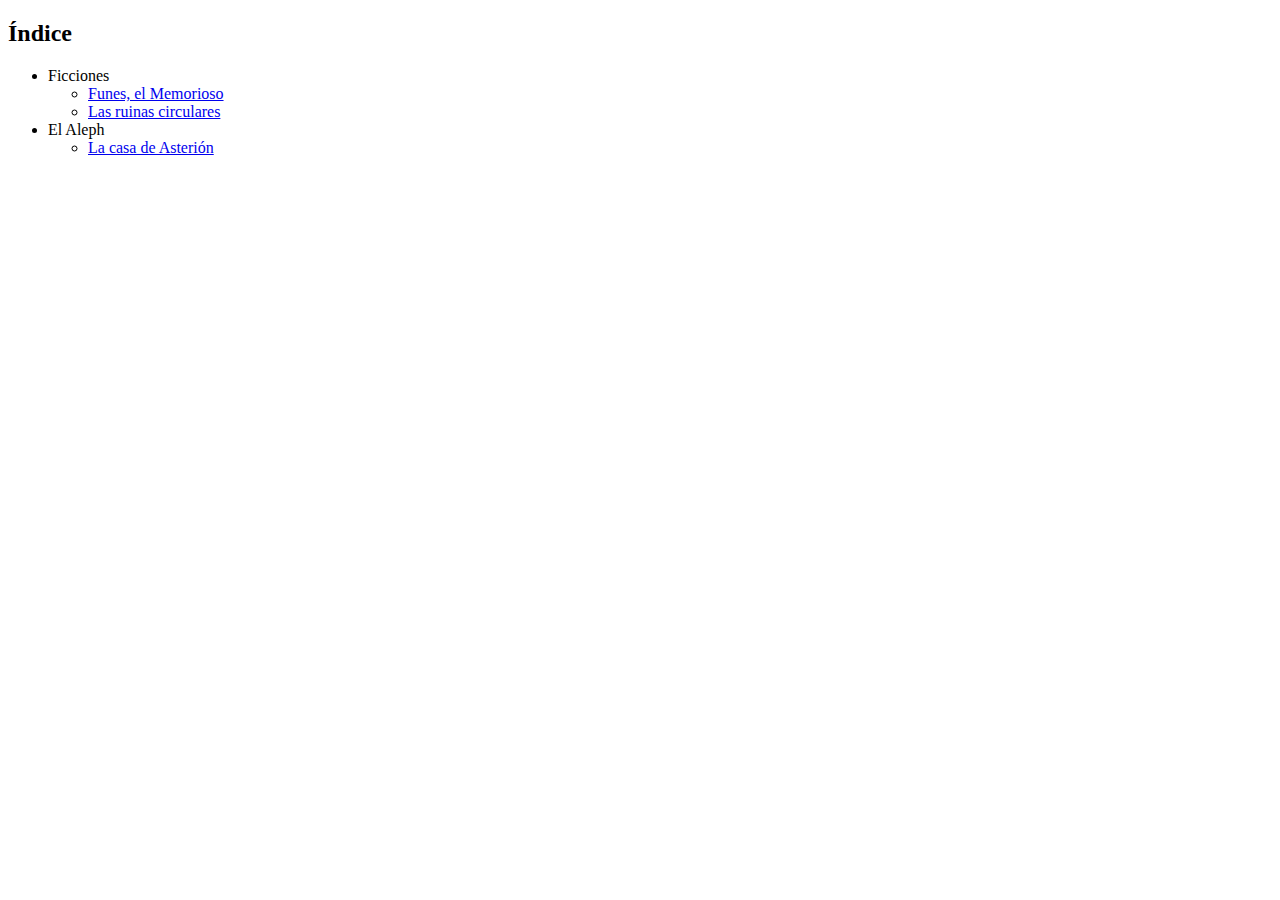
<file: index.html>
<!DOCTYPE html>
<html lang="es">
  <head>
    <meta charset="UTF-8">
    <meta name="viewport" content="width=device-width, initial-scale=1.0">
    <meta http-equiv="X-UA-Compatible" content="ie=edge">
    <title>Borges Online</title>
    <link rel="stylesheet" href="style.css">
  </head>
  <body>
        <h2>Índice</h2>
        <ul> 
            <li>Ficciones</li>
            <ul>
                <li> <a href="funes.html">Funes, el Memorioso</a></li>
                <li> <a href="ruinas.html">Las ruinas circulares</a></li>
            </ul>
            <li>El Aleph</li>
            <ul>
                <li> <a href="asterion.html">La casa de Asterión</a></li>
            </ul>
        </ul>
        
    </body>
</html>
</file>
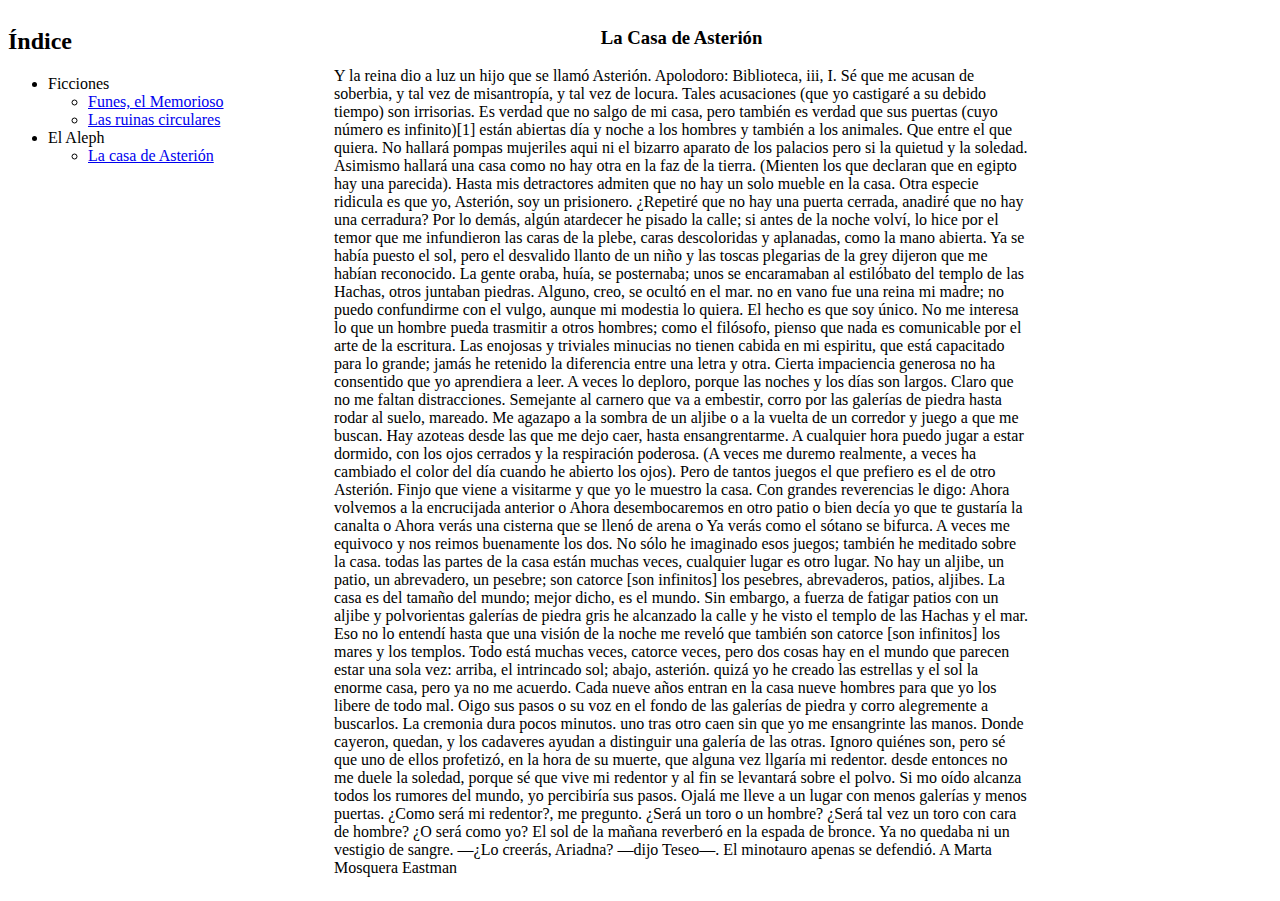
<file: asterion.html>
<!DOCTYPE html>
<html lang="es">
  <head>
    <meta charset="UTF-8">
    <meta name="viewport" content="width=device-width, initial-scale=1.0">
    <meta http-equiv="X-UA-Compatible" content="ie=edge">
    <title>Borges Online</title>
    <link rel="stylesheet" href="style.css">
  </head>
  <body>
    <div class="container">
        <div>
        <h2>Índice</h2>
        <ul> 
            <li>Ficciones</li>
            <ul>
                <li> <a href="funes.html">Funes, el Memorioso</a></li>
                <li> <a href="ruinas.html">Las ruinas circulares</a></li>
            </ul>
            <li>El Aleph</li>
            <ul>
                <li> <a href="asterion.html">La casa de Asterión</a></li>
            </ul>
        </ul>
        </div>
        <div>
            <h3 style="text-align: center;">La Casa de Asterión</h3>
            <p>
                Y la reina dio a luz un hijo que se llamó Asterión.
                    Apolodoro: Biblioteca, iii, I.
            
            
                Sé que me acusan de soberbia, y tal vez de misantropía, y tal vez de locura. Tales acusaciones (que yo castigaré a su debido tiempo) son irrisorias. Es verdad que no salgo de mi casa, pero también es verdad que sus puertas (cuyo número es infinito)[1] están abiertas día y noche a los hombres y también a los animales. Que entre el que quiera. No hallará pompas mujeriles aqui ni el bizarro aparato de los palacios pero si la quietud y la soledad. Asimismo hallará una casa como no hay otra en la faz de la tierra. (Mienten los que declaran que en egipto hay una parecida). Hasta mis detractores admiten que no hay un solo mueble en la casa. Otra especie ridicula es que yo, Asterión, soy un prisionero. ¿Repetiré que no hay una puerta cerrada, anadiré que no hay una cerradura? Por lo demás, algún atardecer he pisado la calle; si antes de la noche volví, lo hice por el temor que me infundieron las caras de la plebe, caras descoloridas y aplanadas, como la mano abierta. Ya se había puesto el sol, pero el desvalido llanto de un niño y las toscas plegarias de la grey dijeron que me habían reconocido. La gente oraba, huía, se posternaba; unos se encaramaban al estilóbato del templo de las Hachas, otros juntaban piedras. Alguno, creo, se ocultó en el mar. no en vano fue una reina mi madre; no puedo confundirme con el vulgo, aunque mi modestia lo quiera.
                El hecho es que soy único. No me interesa lo que un hombre pueda trasmitir a otros hombres; como el filósofo, pienso que nada es comunicable por el arte de la escritura. Las enojosas y triviales minucias no tienen cabida en mi espiritu, que está capacitado para lo grande; jamás he retenido la diferencia entre una letra y otra. Cierta impaciencia generosa no ha consentido que yo aprendiera a leer. A veces lo deploro, porque las noches y los días son largos.
                Claro que no me faltan distracciones. Semejante al carnero que va a embestir, corro por las galerías de piedra hasta rodar al suelo, mareado. Me agazapo a la sombra de un aljibe o a la vuelta de un corredor y juego a que me buscan. Hay azoteas desde las que me dejo caer, hasta ensangrentarme. A cualquier hora puedo jugar a estar dormido, con los ojos cerrados y la respiración poderosa. (A veces me duremo realmente, a veces ha cambiado el color del día cuando he abierto los ojos). Pero de tantos juegos el que prefiero es el de otro Asterión. Finjo que viene a visitarme y que yo le muestro la casa. Con grandes reverencias le digo: Ahora volvemos a la encrucijada anterior o Ahora desembocaremos en otro patio o bien decía yo que te gustaría la canalta o Ahora verás una cisterna que se llenó de arena o Ya verás como el sótano se bifurca. A veces me equivoco y nos reimos buenamente los dos.
                No sólo he imaginado esos juegos; también he meditado sobre la casa. todas las partes de la casa están muchas veces, cualquier lugar es otro lugar. No hay un aljibe, un patio, un abrevadero, un pesebre; son catorce [son infinitos] los pesebres, abrevaderos, patios, aljibes. La casa es del tamaño del mundo; mejor dicho, es el mundo. Sin embargo, a fuerza de fatigar patios con un aljibe y polvorientas galerías de piedra gris he alcanzado la calle y he visto el templo de las Hachas y el mar. Eso no lo entendí hasta que una visión de la noche me reveló que también son catorce [son infinitos] los mares y los templos. Todo está muchas veces, catorce veces, pero dos cosas hay en el mundo que parecen estar una sola vez: arriba, el intrincado sol; abajo, asterión. quizá yo he creado las estrellas y el sol la enorme casa, pero ya no me acuerdo.
                Cada nueve años entran en la casa nueve hombres para que yo los libere de todo mal. Oigo sus pasos o su voz en el fondo de las galerías de piedra y corro alegremente a buscarlos. La cremonia dura pocos minutos. uno tras otro caen sin que yo me ensangrinte las manos. Donde cayeron, quedan, y los cadaveres ayudan a distinguir una galería de las otras. Ignoro quiénes son, pero sé que uno de ellos profetizó, en la hora de su muerte, que alguna vez llgaría mi redentor. desde entonces no me duele la soledad, porque sé que vive mi redentor y al fin se levantará sobre el polvo. Si mo oído alcanza todos los rumores del mundo, yo percibiría sus pasos. Ojalá me lleve a un lugar con menos galerías y menos puertas. ¿Como será mi redentor?, me pregunto. ¿Será un toro o un hombre? ¿Será tal vez un toro con cara de hombre? ¿O será como yo?
            
                El sol de la mañana reverberó en la espada de bronce. Ya no quedaba ni un vestigio de sangre.
                —¿Lo creerás, Ariadna? —dijo Teseo—. El minotauro apenas se defendió.
            
                A Marta Mosquera Eastman
            </p>
        </div>
    </div>
    </body>
</html>
</file>
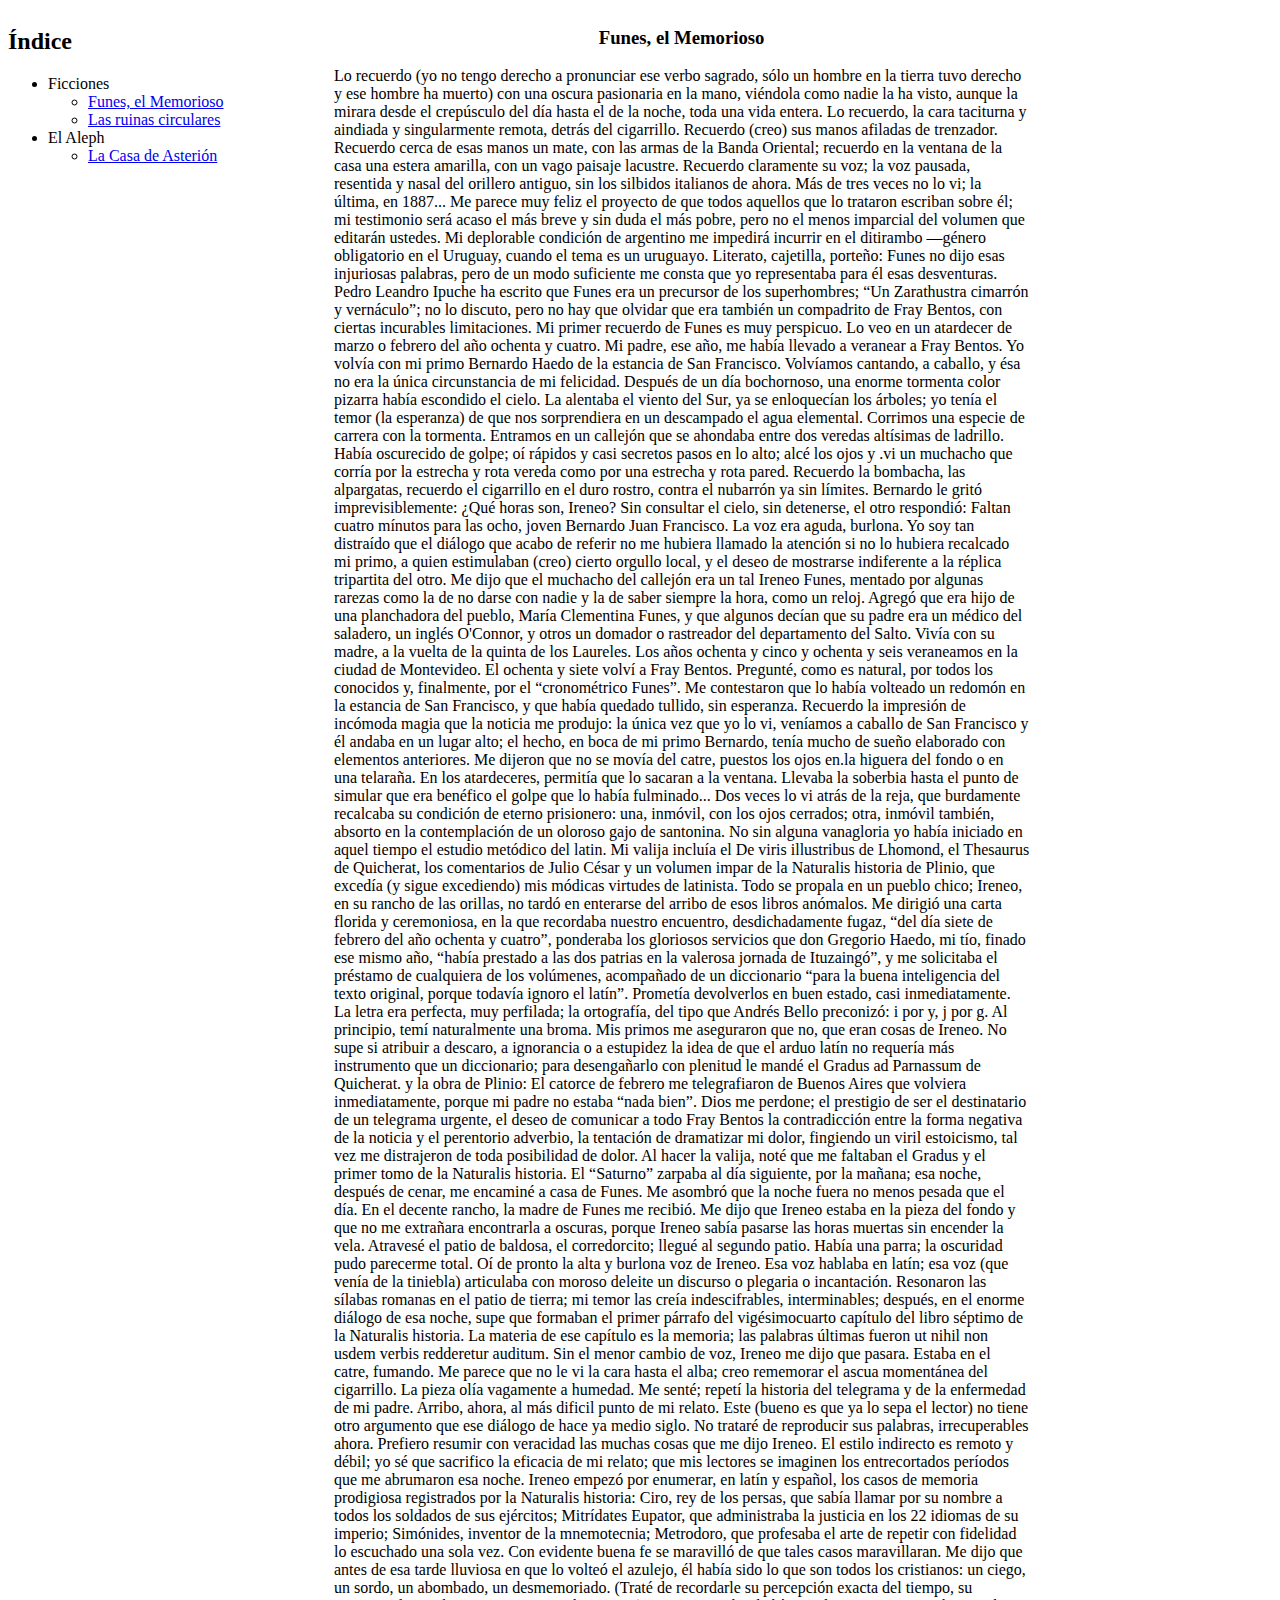
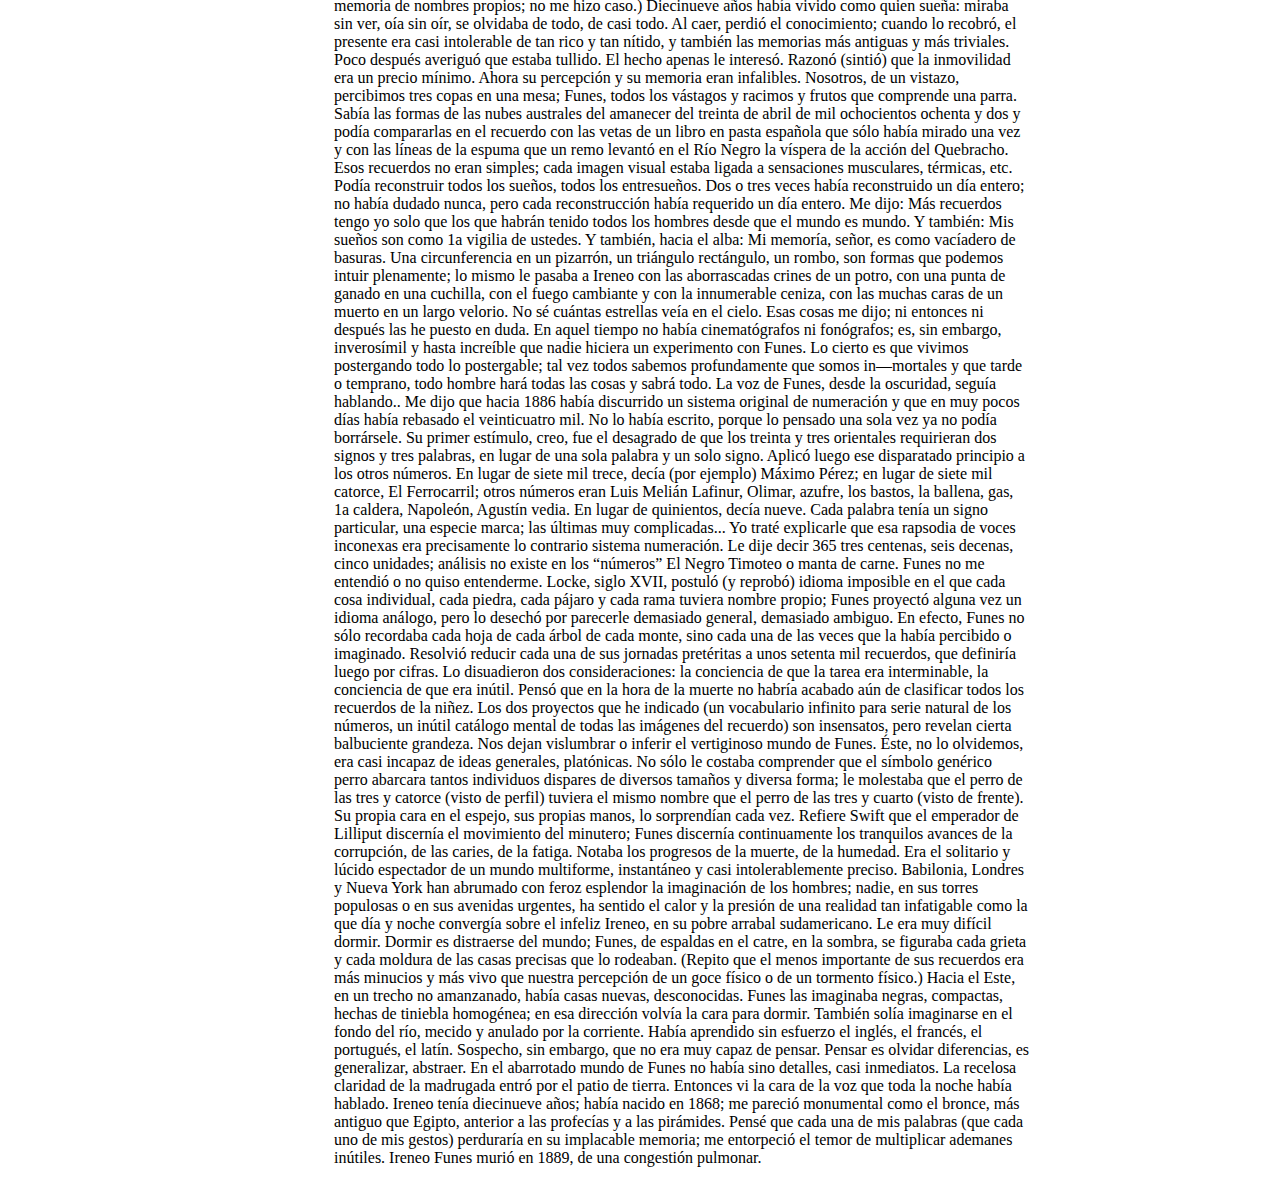
<file: funes.html>
<!DOCTYPE html>
<html lang="es">
  <head>
    <meta charset="UTF-8">
    <meta name="viewport" content="width=device-width, initial-scale=1.0">
    <meta http-equiv="X-UA-Compatible" content="ie=edge">
    <title>Borges Online</title>
    <link rel="stylesheet" href="style.css">
  </head>
  <body>
    <div class="container">
        <div>
            <h2>Índice</h2>
            <ul> 
                <li>Ficciones</li>
                <ul>
                    <li> <a href="funes.html">Funes, el Memorioso</a></li>
                    <li> <a href="ruinas.html">Las ruinas circulares</a></li>
                </ul>
                <li>El Aleph</li>
                <ul>
                    <li> <a href="asterion.html">La Casa de Asterión</a></li>
                </ul>
            </ul>
        </div>
        <div>
            <h3 style="text-align: center;">Funes, el Memorioso</h3>
        <p>
         Lo recuerdo (yo no tengo derecho a pronunciar ese verbo sagrado, sólo un hombre en la tierra tuvo derecho y ese hombre ha muerto) con una oscura pasionaria en la mano, viéndola como nadie la ha visto, aunque la mirara desde el crepúsculo del día hasta el de la noche, toda una vida entera. Lo recuerdo, la cara taciturna y aindiada y singularmente remota, detrás del cigarrillo. Recuerdo (creo) sus manos afiladas de trenzador. Recuerdo cerca de esas manos un mate, con las armas de la Banda Oriental; recuerdo en la ventana de la casa una estera amarilla, con un vago paisaje lacustre. Recuerdo claramente su voz; la voz pausada, resentida y nasal del orillero antiguo, sin los silbidos italianos de ahora. Más de tres veces no lo vi; la última, en 1887... Me parece muy feliz el proyecto de que todos aquellos que lo trataron escriban sobre él; mi testimonio será acaso el más breve y sin duda el más pobre, pero no el menos imparcial del volumen que editarán ustedes. Mi deplorable condición de argentino me impedirá incurrir en el ditirambo —género obligatorio en el Uruguay, cuando el tema es un uruguayo. Literato, cajetilla, porteño: Funes no dijo esas injuriosas palabras, pero de un modo suficiente me consta que yo representaba para él esas desventuras. Pedro Leandro Ipuche ha escrito que Funes era un precursor de los superhombres; “Un Zarathustra cimarrón y vernáculo”; no lo discuto, pero no hay que olvidar que era también un compadrito de Fray Bentos, con ciertas incurables limitaciones.
         Mi primer recuerdo de Funes es muy perspicuo. Lo veo en un atardecer de marzo o febrero del año ochenta y cuatro. Mi padre, ese año, me había llevado a veranear a Fray Bentos. Yo volvía con mi primo Bernardo Haedo de la estancia de San Francisco. Volvíamos cantando, a caballo, y ésa no era la única circunstancia de mi felicidad. Después de un día bochornoso, una enorme tormenta color pizarra había escondido el cielo. La alentaba el viento del Sur, ya se enloquecían los árboles; yo tenía el temor (la esperanza) de que nos sorprendiera en un descampado el agua elemental. Corrimos una especie de carrera con la tormenta. Entramos en un callejón que se ahondaba entre dos veredas altísimas de ladrillo. Había oscurecido de golpe; oí rápidos y casi secretos pasos en lo alto; alcé los ojos y .vi un muchacho que corría por la estrecha y rota vereda como por una estrecha y rota pared. Recuerdo la bombacha, las alpargatas, recuerdo el cigarrillo en el duro rostro, contra el nubarrón ya sin límites. Bernardo le gritó imprevisiblemente: ¿Qué horas son, Ireneo? Sin consultar el cielo, sin detenerse, el otro respondió: Faltan cuatro mínutos para las ocho, joven Bernardo Juan Francisco. La voz era aguda, burlona.
         Yo soy tan distraído que el diálogo que acabo de referir no me hubiera llamado la atención si no lo hubiera recalcado mi primo, a quien estimulaban (creo) cierto orgullo local, y el deseo de mostrarse indiferente a la réplica tripartita del otro.
         Me dijo que el muchacho del callejón era un tal Ireneo Funes, mentado por algunas rarezas como la de no darse con nadie y la de saber siempre la hora, como un reloj. Agregó que era hijo de una planchadora del pueblo, María Clementina Funes, y que algunos decían que su padre era un médico del saladero, un inglés O'Connor, y otros un domador o rastreador del departamento del Salto. Vivía con su madre, a la vuelta de la quinta de los Laureles.
         Los años ochenta y cinco y ochenta y seis veraneamos en la ciudad de Montevideo. El ochenta y siete volví a Fray Bentos. Pregunté, como es natural, por todos los conocidos y, finalmente, por el “cronométrico Funes”. Me contestaron que lo había volteado un redomón en la estancia de San Francisco, y que había quedado tullido, sin esperanza. Recuerdo la impresión de incómoda magia que la noticia me produjo: la única vez que yo lo vi, veníamos a caballo de San Francisco y él andaba en un lugar alto; el hecho, en boca de mi primo Bernardo, tenía mucho de sueño elaborado con elementos anteriores. Me dijeron que no se movía del catre, puestos los ojos en.la higuera del fondo o en una telaraña. En los atardeceres, permitía que lo sacaran a la ventana. Llevaba la soberbia hasta el punto de simular que era benéfico el golpe que lo había fulminado... Dos veces lo vi atrás de la reja, que burdamente recalcaba su condición de eterno prisionero: una, inmóvil, con los ojos cerrados; otra, inmóvil también, absorto en la contemplación de un oloroso gajo de santonina.
         No sin alguna vanagloria yo había iniciado en aquel tiempo el estudio metódico del latin. Mi valija incluía el De viris illustribus de Lhomond, el Thesaurus de Quicherat, los comentarios de Julio César y un volumen impar de la Naturalis historia de Plinio, que excedía (y sigue excediendo) mis módicas virtudes de latinista. Todo se propala en un pueblo chico; Ireneo, en su rancho de las orillas, no tardó en enterarse del arribo de esos libros anómalos. Me dirigió una carta florida y ceremoniosa, en la que recordaba nuestro encuentro, desdichadamente fugaz, “del día siete de febrero del año ochenta y cuatro”, ponderaba los gloriosos servicios que don Gregorio Haedo, mi tío, finado ese mismo año, “había prestado a las dos patrias en la valerosa jornada de Ituzaingó”, y me solicitaba el préstamo de cualquiera de los volúmenes, acompañado de un diccionario “para la buena inteligencia del texto original, porque todavía ignoro el latín”. Prometía devolverlos en buen estado, casi inmediatamente. La letra era perfecta, muy perfilada; la ortografía, del tipo que Andrés Bello preconizó: i por y, j por g. Al principio, temí naturalmente una broma. Mis primos me aseguraron que no, que eran cosas de Ireneo. No supe si atribuir a descaro, a ignorancia o a estupidez la idea de que el arduo latín no requería más instrumento que un diccionario; para desengañarlo con plenitud le mandé el Gradus ad Parnassum de Quicherat. y la obra de Plinio:
         El catorce de febrero me telegrafiaron de Buenos Aires que volviera inmediatamente, porque mi padre no estaba “nada bien”. Dios me perdone; el prestigio de ser el destinatario de un telegrama urgente, el deseo de comunicar a todo Fray Bentos la contradicción entre la forma negativa de la noticia y el perentorio adverbio, la tentación de dramatizar mi dolor, fingiendo un viril estoicismo, tal vez me distrajeron de toda posibilidad de dolor. Al hacer la valija, noté que me faltaban el Gradus y el primer tomo de la Naturalis historia. El “Saturno” zarpaba al día siguiente, por la mañana; esa noche, después de cenar, me encaminé a casa de Funes. Me asombró que la noche fuera no menos pesada que el día.
         En el decente rancho, la madre de Funes me recibió. Me dijo que Ireneo estaba en la pieza del fondo y que no me extrañara encontrarla a oscuras, porque Ireneo sabía pasarse las horas muertas sin encender la vela. Atravesé el patio de baldosa, el corredorcito; llegué al segundo patio. Había una parra; la oscuridad pudo parecerme total. Oí de pronto la alta y burlona voz de Ireneo. Esa voz hablaba en latín; esa voz (que venía de la tiniebla) articulaba con moroso deleite un discurso o plegaria o incantación. Resonaron las sílabas romanas en el patio de tierra; mi temor las creía indescifrables, interminables; después, en el enorme diálogo de esa noche, supe que formaban el primer párrafo del vigésimocuarto capítulo del libro séptimo de la Naturalis historia. La materia de ese capítulo es la memoria; las palabras últimas fueron ut nihil non usdem verbis redderetur auditum.
         Sin el menor cambio de voz, Ireneo me dijo que pasara. Estaba en el catre, fumando. Me parece que no le vi la cara hasta el alba; creo rememorar el ascua momentánea del cigarrillo. La pieza olía vagamente a humedad. Me senté; repetí la historia del telegrama y de la enfermedad de mi padre. Arribo, ahora, al más dificil punto de mi relato. Este (bueno es que ya lo sepa el lector) no tiene otro argumento que ese diálogo de hace ya medio siglo. No trataré de reproducir sus palabras, irrecuperables ahora. Prefiero resumir con veracidad las muchas cosas que me dijo Ireneo. El estilo indirecto es remoto y débil; yo sé que sacrifico la eficacia de mi relato; que mis lectores se imaginen los entrecortados períodos que me abrumaron esa noche.
         Ireneo empezó por enumerar, en latín y español, los casos de memoria prodigiosa registrados por la Naturalis historia: Ciro, rey de los persas, que sabía llamar por su nombre a todos los soldados de sus ejércitos; Mitrídates Eupator, que administraba la justicia en los 22 idiomas de su imperio; Simónides, inventor de la mnemotecnia; Metrodoro, que profesaba el arte de repetir con fidelidad lo escuchado una sola vez. Con evidente buena fe se maravilló de que tales casos maravillaran. Me dijo que antes de esa tarde lluviosa en que lo volteó el azulejo, él había sido lo que son todos los cristianos: un ciego, un sordo, un abombado, un desmemoriado. (Traté de recordarle su percepción exacta del tiempo, su memoria de nombres propios; no me hizo caso.) Diecinueve años había vivido como quien sueña: miraba sin ver, oía sin oír, se olvidaba de todo, de casi todo. Al caer, perdió el conocimiento; cuando lo recobró, el presente era casi intolerable de tan rico y tan nítido, y también las memorias más antiguas y más triviales. Poco después averiguó que estaba tullido. El hecho apenas le interesó. Razonó (sintió) que la inmovilidad era un precio mínimo. Ahora su percepción y su memoria eran infalibles.
         Nosotros, de un vistazo, percibimos tres copas en una mesa; Funes, todos los vástagos y racimos y frutos que comprende una parra. Sabía las formas de las nubes australes del amanecer del treinta de abril de mil ochocientos ochenta y dos y podía compararlas en el recuerdo con las vetas de un libro en pasta española que sólo había mirado una vez y con las líneas de la espuma que un remo levantó en el Río Negro la víspera de la acción del Quebracho. Esos recuerdos no eran simples; cada imagen visual estaba ligada a sensaciones musculares, térmicas, etc. Podía reconstruir todos los sueños, todos los entresueños. Dos o tres veces había reconstruido un día entero; no había dudado nunca, pero cada reconstrucción había requerido un día entero. Me dijo: Más recuerdos tengo yo solo que los que habrán tenido todos los hombres desde que el mundo es mundo. Y también: Mis sueños son como 1a vigilia de ustedes. Y también, hacia el alba: Mi memoría, señor, es como vacíadero de basuras. Una circunferencia en un pizarrón, un triángulo rectángulo, un rombo, son formas que podemos intuir plenamente; lo mismo le pasaba a Ireneo con las aborrascadas crines de un potro, con una punta de ganado en una cuchilla, con el fuego cambiante y con la innumerable ceniza, con las muchas caras de un muerto en un largo velorio. No sé cuántas estrellas veía en el cielo.
         Esas cosas me dijo; ni entonces ni después las he puesto en duda. En aquel tiempo no había cinematógrafos ni fonógrafos; es, sin embargo, inverosímil y hasta increíble que nadie hiciera un experimento con Funes. Lo cierto es que vivimos postergando todo lo postergable; tal vez todos sabemos profundamente que somos in—mortales y que tarde o temprano, todo hombre hará todas las cosas y sabrá todo.
         La voz de Funes, desde la oscuridad, seguía hablando..
         Me dijo que hacia 1886 había discurrido un sistema original de numeración y que en muy pocos días había rebasado el veinticuatro mil. No lo había escrito, porque lo pensado una sola vez ya no podía borrársele. Su primer estímulo, creo, fue el desagrado de que los treinta y tres orientales requirieran dos signos y tres palabras, en lugar de una sola palabra y un solo signo. Aplicó luego ese disparatado principio a los otros números. En lugar de siete mil trece, decía (por ejemplo) Máximo Pérez; en lugar de siete mil catorce, El Ferrocarril; otros números eran Luis Melián Lafinur, Olimar, azufre, los bastos, la ballena, gas, 1a caldera, Napoleón, Agustín vedia. En lugar de quinientos, decía nueve. Cada palabra tenía un signo particular, una especie marca; las últimas muy complicadas... Yo traté explicarle que esa rapsodia de voces inconexas era precisamente lo contrario sistema numeración. Le dije decir 365 tres centenas, seis decenas, cinco unidades; análisis no existe en los “números” El Negro Timoteo o manta de carne. Funes no me entendió o no quiso entenderme.
         Locke, siglo XVII, postuló (y reprobó) idioma imposible en el que cada cosa individual, cada piedra, cada pájaro y cada rama tuviera nombre propio; Funes proyectó alguna vez un idioma análogo, pero lo desechó por parecerle demasiado general, demasiado ambiguo. En efecto, Funes no sólo recordaba cada hoja de cada árbol de cada monte, sino cada una de las veces que la había percibido o imaginado. Resolvió reducir cada una de sus jornadas pretéritas a unos setenta mil recuerdos, que definiría luego por cifras. Lo disuadieron dos consideraciones: la conciencia de que la tarea era interminable, la conciencia de que era inútil. Pensó que en la hora de la muerte no habría acabado aún de clasificar todos los recuerdos de la niñez.
         Los dos proyectos que he indicado (un vocabulario infinito para serie natural de los números, un inútil catálogo mental de todas las imágenes del recuerdo) son insensatos, pero revelan cierta balbuciente grandeza. Nos dejan vislumbrar o inferir el vertiginoso mundo de Funes. Éste, no lo olvidemos, era casi incapaz de ideas generales, platónicas. No sólo le costaba comprender que el símbolo genérico perro abarcara tantos individuos dispares de diversos tamaños y diversa forma; le molestaba que el perro de las tres y catorce (visto de perfil) tuviera el mismo nombre que el perro de las tres y cuarto (visto de frente). Su propia cara en el espejo, sus propias manos, lo sorprendían cada vez. Refiere Swift que el emperador de Lilliput discernía el movimiento del minutero; Funes discernía continuamente los tranquilos avances de la corrupción, de las caries, de la fatiga. Notaba los progresos de la muerte, de la humedad. Era el solitario y lúcido espectador de un mundo multiforme, instantáneo y casi intolerablemente preciso. Babilonia, Londres y Nueva York han abrumado con feroz esplendor la imaginación de los hombres; nadie, en sus torres populosas o en sus avenidas urgentes, ha sentido el calor y la presión de una realidad tan infatigable como la que día y noche convergía sobre el infeliz Ireneo, en su pobre arrabal sudamericano. Le era muy difícil dormir. Dormir es distraerse del mundo; Funes, de espaldas en el catre, en la sombra, se figuraba cada grieta y cada moldura de las casas precisas que lo rodeaban. (Repito que el menos importante de sus recuerdos era más minucios y más vivo que nuestra percepción de un goce físico o de un tormento físico.) Hacia el Este, en un trecho no amanzanado, había casas nuevas, desconocidas. Funes las imaginaba negras, compactas, hechas de tiniebla homogénea; en esa dirección volvía la cara para dormir. También solía imaginarse en el fondo del río, mecido y anulado por la corriente.
         Había aprendido sin esfuerzo el inglés, el francés, el portugués, el latín. Sospecho, sin embargo, que no era muy capaz de pensar. Pensar es olvidar diferencias, es generalizar, abstraer. En el abarrotado mundo de Funes no había sino detalles, casi inmediatos.
         La recelosa claridad de la madrugada entró por el patio de tierra.
         Entonces vi la cara de la voz que toda la noche había hablado. Ireneo tenía diecinueve años; había nacido en 1868; me pareció monumental como el bronce, más antiguo que Egipto, anterior a las profecías y a las pirámides. Pensé que cada una de mis palabras (que cada uno de mis gestos) perduraría en su implacable memoria; me entorpeció el temor de multiplicar ademanes inútiles.
         Ireneo Funes murió en 1889, de una congestión pulmonar.
        </p>
        </div>
</div>
  </body>
</file>
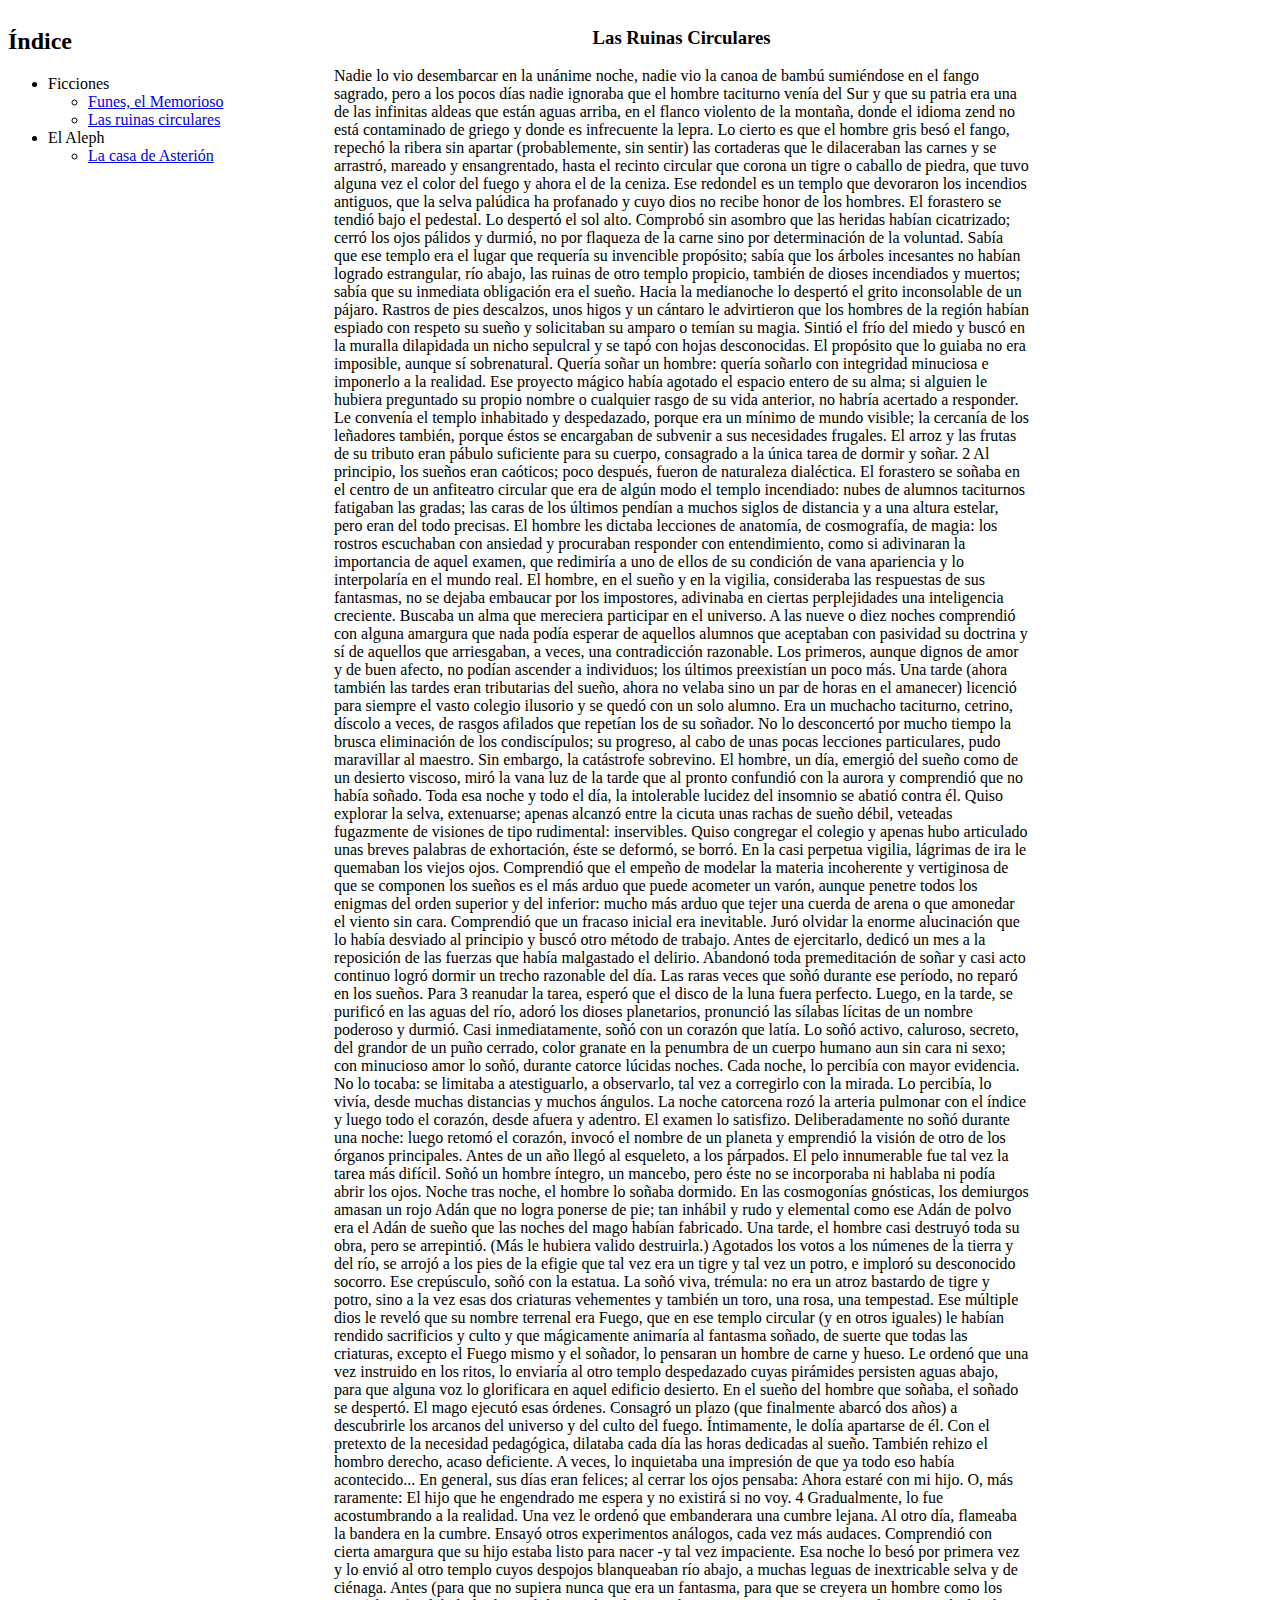
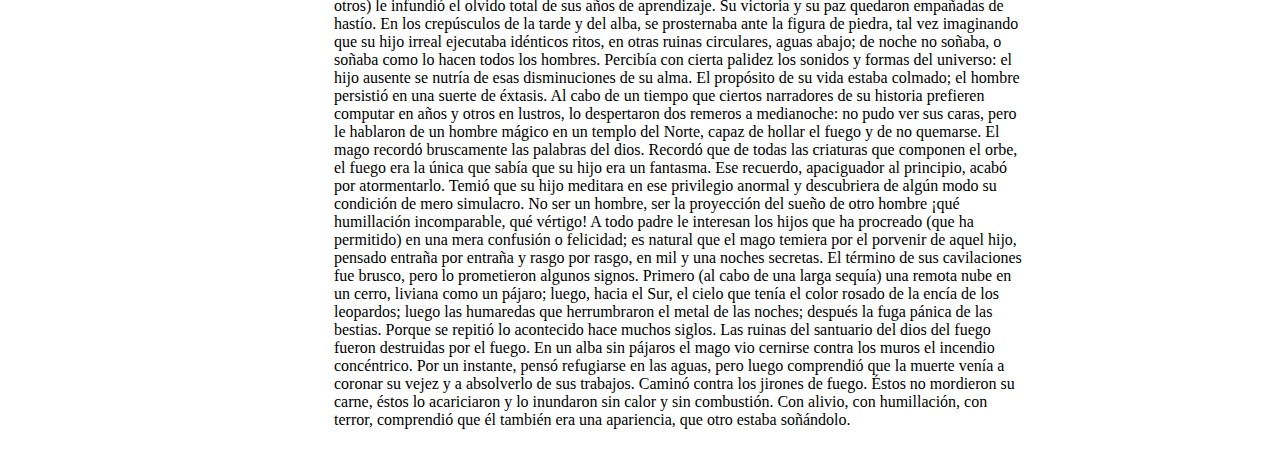
<file: ruinas.html>
<!DOCTYPE html>
<html lang="es">
  <head>
    <meta charset="UTF-8">
    <meta name="viewport" content="width=device-width, initial-scale=1.0">
    <meta http-equiv="X-UA-Compatible" content="ie=edge">
    <title>Borges Online</title>
    <link rel="stylesheet" href="style.css">
  </head>
  <body>
    <div class="container">
        <div>
        <h2>Índice</h2>
        <ul> 
            <li>Ficciones</li>
            <ul>
                <li> <a href="funes.html">Funes, el Memorioso</a></li>
                <li> <a href="ruinas.html">Las ruinas circulares</a></li>
            </ul>
            <li>El Aleph</li>
            <ul>
                <li> <a href="asterion.html">La casa de Asterión</a></li>
            </ul>
        </ul>
        </div>
        <div>
            <h3 style="text-align: center;">Las Ruinas Circulares</h3>
            <p>
                Nadie lo vio desembarcar en la unánime noche, nadie vio la canoa de bambú
            sumiéndose en el fango sagrado, pero a los pocos días nadie ignoraba que el
            hombre taciturno venía del Sur y que su patria era una de las infinitas aldeas que
            están aguas arriba, en el flanco violento de la montaña, donde el idioma zend no
            está contaminado de griego y donde es infrecuente la lepra. Lo cierto es que el
            hombre gris besó el fango, repechó la ribera sin apartar (probablemente, sin sentir)
            las cortaderas que le dilaceraban las carnes y se arrastró, mareado y ensangrentado,
            hasta el recinto circular que corona un tigre o caballo de piedra, que tuvo alguna
            vez el color del fuego y ahora el de la ceniza. Ese redondel es un templo que
            devoraron los incendios antiguos, que la selva palúdica ha profanado y cuyo dios
            no recibe honor de los hombres. El forastero se tendió bajo el pedestal. Lo despertó
            el sol alto. Comprobó sin asombro que las heridas habían cicatrizado; cerró los ojos
            pálidos y durmió, no por flaqueza de la carne sino por determinación de la
            voluntad. Sabía que ese templo era el lugar que requería su invencible propósito;
            sabía que los árboles incesantes no habían logrado estrangular, río abajo, las ruinas
            de otro templo propicio, también de dioses incendiados y muertos; sabía que su
            inmediata obligación era el sueño. Hacia la medianoche lo despertó el grito
            inconsolable de un pájaro. Rastros de pies descalzos, unos higos y un cántaro le
            advirtieron que los hombres de la región habían espiado con respeto su sueño y
            solicitaban su amparo o temían su magia. Sintió el frío del miedo y buscó en la
            muralla dilapidada un nicho sepulcral y se tapó con hojas desconocidas.
            El propósito que lo guiaba no era imposible, aunque sí sobrenatural. Quería soñar
            un hombre: quería soñarlo con integridad minuciosa e imponerlo a la realidad. Ese
            proyecto mágico había agotado el espacio entero de su alma; si alguien le hubiera
            preguntado su propio nombre o cualquier rasgo de su vida anterior, no habría
            acertado a responder. Le convenía el templo inhabitado y despedazado, porque era
            un mínimo de mundo visible; la cercanía de los leñadores también, porque éstos se
            encargaban de subvenir a sus necesidades frugales. El arroz y las frutas de su
            tributo eran pábulo suficiente para su cuerpo, consagrado a la única tarea de dormir
            y soñar.
            2
            Al principio, los sueños eran caóticos; poco después, fueron de naturaleza
            dialéctica. El forastero se soñaba en el centro de un anfiteatro circular que era de
            algún modo el templo incendiado: nubes de alumnos taciturnos fatigaban las
            gradas; las caras de los últimos pendían a muchos siglos de distancia y a una altura
            estelar, pero eran del todo precisas. El hombre les dictaba lecciones de anatomía, de
            cosmografía, de magia: los rostros escuchaban con ansiedad y procuraban
            responder con entendimiento, como si adivinaran la importancia de aquel examen,
            que redimiría a uno de ellos de su condición de vana apariencia y lo interpolaría en
            el mundo real. El hombre, en el sueño y en la vigilia, consideraba las respuestas de
            sus fantasmas, no se dejaba embaucar por los impostores, adivinaba en ciertas
            perplejidades una inteligencia creciente. Buscaba un alma que mereciera participar
            en el universo.
            A las nueve o diez noches comprendió con alguna amargura que nada podía esperar
            de aquellos alumnos que aceptaban con pasividad su doctrina y sí de aquellos que
            arriesgaban, a veces, una contradicción razonable. Los primeros, aunque dignos de
            amor y de buen afecto, no podían ascender a individuos; los últimos preexistían un
            poco más. Una tarde (ahora también las tardes eran tributarias del sueño, ahora no
            velaba sino un par de horas en el amanecer) licenció para siempre el vasto colegio
            ilusorio y se quedó con un solo alumno. Era un muchacho taciturno, cetrino,
            díscolo a veces, de rasgos afilados que repetían los de su soñador. No lo
            desconcertó por mucho tiempo la brusca eliminación de los condiscípulos; su
            progreso, al cabo de unas pocas lecciones particulares, pudo maravillar al maestro.
            Sin embargo, la catástrofe sobrevino. El hombre, un día, emergió del sueño como
            de un desierto viscoso, miró la vana luz de la tarde que al pronto confundió con la
            aurora y comprendió que no había soñado. Toda esa noche y todo el día, la
            intolerable lucidez del insomnio se abatió contra él. Quiso explorar la selva,
            extenuarse; apenas alcanzó entre la cicuta unas rachas de sueño débil, veteadas
            fugazmente de visiones de tipo rudimental: inservibles. Quiso congregar el colegio
            y apenas hubo articulado unas breves palabras de exhortación, éste se deformó, se
            borró. En la casi perpetua vigilia, lágrimas de ira le quemaban los viejos ojos.
            Comprendió que el empeño de modelar la materia incoherente y vertiginosa de que
            se componen los sueños es el más arduo que puede acometer un varón, aunque
            penetre todos los enigmas del orden superior y del inferior: mucho más arduo que
            tejer una cuerda de arena o que amonedar el viento sin cara. Comprendió que un
            fracaso inicial era inevitable. Juró olvidar la enorme alucinación que lo había
            desviado al principio y buscó otro método de trabajo. Antes de ejercitarlo, dedicó
            un mes a la reposición de las fuerzas que había malgastado el delirio. Abandonó
            toda premeditación de soñar y casi acto continuo logró dormir un trecho razonable
            del día. Las raras veces que soñó durante ese período, no reparó en los sueños. Para
            3
            reanudar la tarea, esperó que el disco de la luna fuera perfecto. Luego, en la tarde,
            se purificó en las aguas del río, adoró los dioses planetarios, pronunció las sílabas
            lícitas de un nombre poderoso y durmió. Casi inmediatamente, soñó con un
            corazón que latía.
            Lo soñó activo, caluroso, secreto, del grandor de un puño cerrado, color granate en
            la penumbra de un cuerpo humano aun sin cara ni sexo; con minucioso amor lo
            soñó, durante catorce lúcidas noches. Cada noche, lo percibía con mayor evidencia.
            No lo tocaba: se limitaba a atestiguarlo, a observarlo, tal vez a corregirlo con la
            mirada. Lo percibía, lo vivía, desde muchas distancias y muchos ángulos. La noche
            catorcena rozó la arteria pulmonar con el índice y luego todo el corazón, desde
            afuera y adentro. El examen lo satisfizo. Deliberadamente no soñó durante una
            noche: luego retomó el corazón, invocó el nombre de un planeta y emprendió la
            visión de otro de los órganos principales. Antes de un año llegó al esqueleto, a los
            párpados. El pelo innumerable fue tal vez la tarea más difícil. Soñó un hombre
            íntegro, un mancebo, pero éste no se incorporaba ni hablaba ni podía abrir los ojos.
            Noche tras noche, el hombre lo soñaba dormido.
            En las cosmogonías gnósticas, los demiurgos amasan un rojo Adán que no logra
            ponerse de pie; tan inhábil y rudo y elemental como ese Adán de polvo era el Adán
            de sueño que las noches del mago habían fabricado. Una tarde, el hombre casi
            destruyó toda su obra, pero se arrepintió. (Más le hubiera valido destruirla.)
            Agotados los votos a los númenes de la tierra y del río, se arrojó a los pies de la
            efigie que tal vez era un tigre y tal vez un potro, e imploró su desconocido socorro.
            Ese crepúsculo, soñó con la estatua. La soñó viva, trémula: no era un atroz bastardo
            de tigre y potro, sino a la vez esas dos criaturas vehementes y también un toro, una
            rosa, una tempestad. Ese múltiple dios le reveló que su nombre terrenal era Fuego,
            que en ese templo circular (y en otros iguales) le habían rendido sacrificios y culto
            y que mágicamente animaría al fantasma soñado, de suerte que todas las criaturas,
            excepto el Fuego mismo y el soñador, lo pensaran un hombre de carne y hueso. Le
            ordenó que una vez instruido en los ritos, lo enviaría al otro templo despedazado
            cuyas pirámides persisten aguas abajo, para que alguna voz lo glorificara en aquel
            edificio desierto. En el sueño del hombre que soñaba, el soñado se despertó.
            El mago ejecutó esas órdenes. Consagró un plazo (que finalmente abarcó dos años)
            a descubrirle los arcanos del universo y del culto del fuego. Íntimamente, le dolía
            apartarse de él. Con el pretexto de la necesidad pedagógica, dilataba cada día las
            horas dedicadas al sueño. También rehizo el hombro derecho, acaso deficiente. A
            veces, lo inquietaba una impresión de que ya todo eso había acontecido... En
            general, sus días eran felices; al cerrar los ojos pensaba: Ahora estaré con mi hijo.
            O, más raramente: El hijo que he engendrado me espera y no existirá si no voy.
            4
            Gradualmente, lo fue acostumbrando a la realidad. Una vez le ordenó que
            embanderara una cumbre lejana. Al otro día, flameaba la bandera en la cumbre.
            Ensayó otros experimentos análogos, cada vez más audaces. Comprendió con cierta
            amargura que su hijo estaba listo para nacer -y tal vez impaciente. Esa noche lo
            besó por primera vez y lo envió al otro templo cuyos despojos blanqueaban río
            abajo, a muchas leguas de inextricable selva y de ciénaga. Antes (para que no
            supiera nunca que era un fantasma, para que se creyera un hombre como los otros)
            le infundió el olvido total de sus años de aprendizaje.
            Su victoria y su paz quedaron empañadas de hastío. En los crepúsculos de la tarde y
            del alba, se prosternaba ante la figura de piedra, tal vez imaginando que su hijo
            irreal ejecutaba idénticos ritos, en otras ruinas circulares, aguas abajo; de noche no
            soñaba, o soñaba como lo hacen todos los hombres. Percibía con cierta palidez los
            sonidos y formas del universo: el hijo ausente se nutría de esas disminuciones de su
            alma. El propósito de su vida estaba colmado; el hombre persistió en una suerte de
            éxtasis. Al cabo de un tiempo que ciertos narradores de su historia prefieren
            computar en años y otros en lustros, lo despertaron dos remeros a medianoche: no
            pudo ver sus caras, pero le hablaron de un hombre mágico en un templo del Norte,
            capaz de hollar el fuego y de no quemarse. El mago recordó bruscamente las
            palabras del dios. Recordó que de todas las criaturas que componen el orbe, el
            fuego era la única que sabía que su hijo era un fantasma. Ese recuerdo, apaciguador
            al principio, acabó por atormentarlo. Temió que su hijo meditara en ese privilegio
            anormal y descubriera de algún modo su condición de mero simulacro. No ser un
            hombre, ser la proyección del sueño de otro hombre ¡qué humillación
            incomparable, qué vértigo! A todo padre le interesan los hijos que ha procreado
            (que ha permitido) en una mera confusión o felicidad; es natural que el mago
            temiera por el porvenir de aquel hijo, pensado entraña por entraña y rasgo por
            rasgo, en mil y una noches secretas.
            El término de sus cavilaciones fue brusco, pero lo prometieron algunos signos.
            Primero (al cabo de una larga sequía) una remota nube en un cerro, liviana como un
            pájaro; luego, hacia el Sur, el cielo que tenía el color rosado de la encía de los
            leopardos; luego las humaredas que herrumbraron el metal de las noches; después
            la fuga pánica de las bestias. Porque se repitió lo acontecido hace muchos siglos.
            Las ruinas del santuario del dios del fuego fueron destruidas por el fuego. En un
            alba sin pájaros el mago vio cernirse contra los muros el incendio concéntrico. Por
            un instante, pensó refugiarse en las aguas, pero luego comprendió que la muerte
            venía a coronar su vejez y a absolverlo de sus trabajos. Caminó contra los jirones
            de fuego. Éstos no mordieron su carne, éstos lo acariciaron y lo inundaron sin calor
            y sin combustión. Con alivio, con humillación, con terror, comprendió que él
            también era una apariencia, que otro estaba soñándolo. 
            </p>
        </div>
    </div>
    </body>
</html>
</file>
<file: style.css>
.container{
    display: inline-grid;
    grid-template-columns: 25% 55% 20%;
    grid-template-rows: 100%;
    column-gap: 10px;
}
</file>
